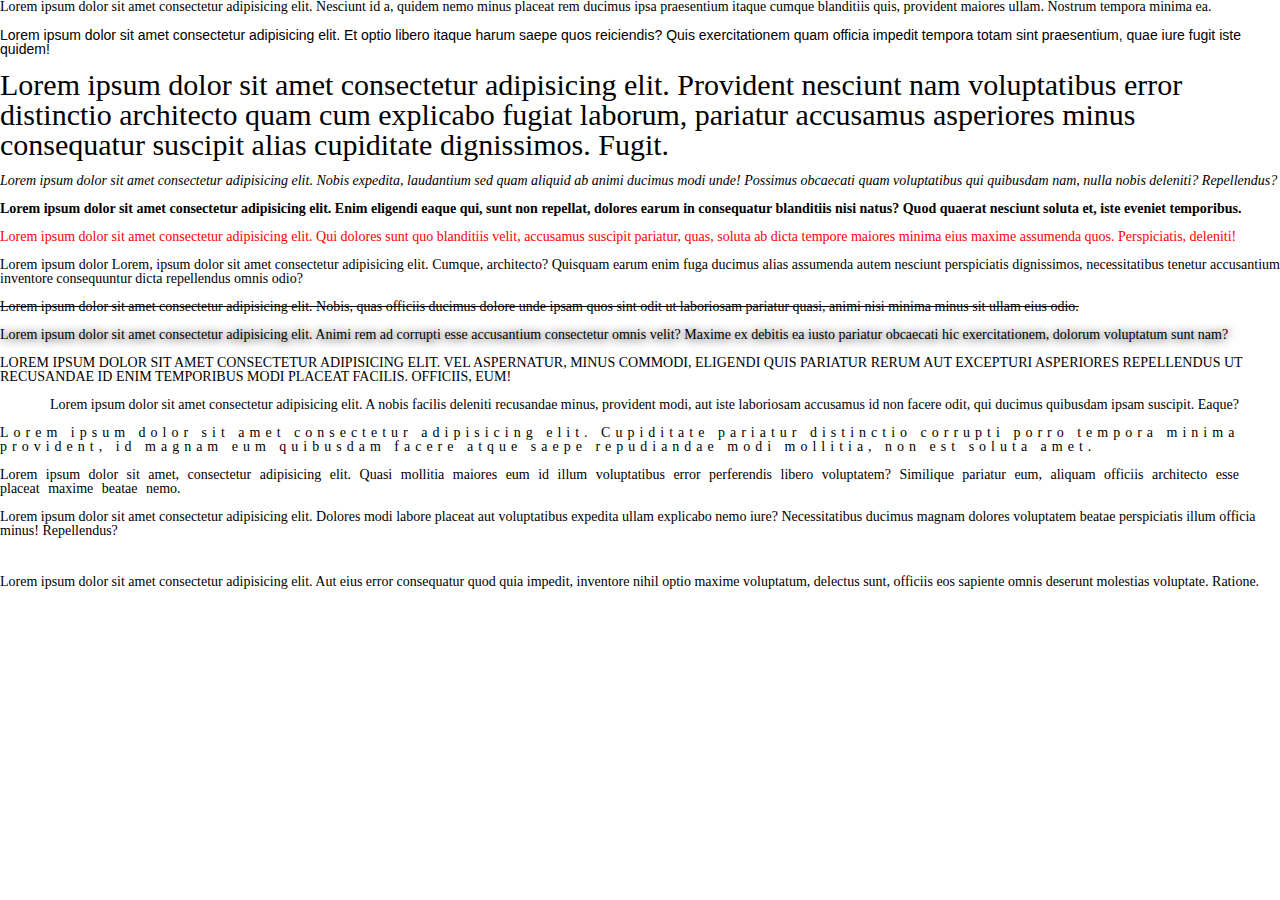
<file: css_2/index.html>
<!DOCTYPE html>
<html lang="eng">
    
    <head>
        <title> CSS Частина 2 </title>
        <link rel="stylesheet" href="css/style.css">
        <meta http-equiv="Content-type" content="text/html; charset=UTF-8" />
    </head>

    <body> 
        <p>
            Lorem ipsum dolor sit amet consectetur adipisicing elit. Nesciunt id a, quidem nemo minus placeat rem ducimus ipsa praesentium itaque cumque blanditiis quis, provident maiores ullam. Nostrum tempora minima ea.
        </p>
        <br>
        <p class="arial">
            Lorem ipsum dolor sit amet consectetur adipisicing elit. Et optio libero itaque harum saepe quos reiciendis? Quis exercitationem quam officia impedit tempora totam sint praesentium, quae iure fugit iste quidem!
        </p>
        <br>
        <p class="fontsize30">
            Lorem ipsum dolor sit amet consectetur adipisicing elit. Provident nesciunt nam voluptatibus error distinctio architecto quam cum explicabo fugiat laborum, pariatur accusamus asperiores minus consequatur suscipit alias cupiditate dignissimos. Fugit.
        </p>
        <br>
        <p class="italic">
            Lorem ipsum dolor sit amet consectetur adipisicing elit. Nobis expedita, laudantium sed quam aliquid ab animi ducimus modi unde! Possimus obcaecati quam voluptatibus qui quibusdam nam, nulla nobis deleniti? Repellendus?
        </p>
        <br>
        <p class="font700">
            Lorem ipsum dolor sit amet consectetur adipisicing elit. Enim eligendi eaque qui, sunt non repellat, dolores earum in consequatur blanditiis nisi natus? Quod quaerat nesciunt soluta et, iste eveniet temporibus.
        </p>
        <br>
        <p class="colorred">
            Lorem ipsum dolor sit amet consectetur adipisicing elit. Qui dolores sunt quo blanditiis velit, accusamus suscipit pariatur, quas, soluta ab dicta tempore maiores minima eius maxime assumenda quos. Perspiciatis, deleniti!
        </p>
        <br>
        <p class="textright">
            Lorem ipsum dolor
            Lorem, ipsum dolor sit amet consectetur adipisicing elit. Cumque, architecto? Quisquam earum enim fuga ducimus alias assumenda autem nesciunt perspiciatis dignissimos, 
            necessitatibus tenetur accusantium inventore consequuntur dicta repellendus omnis odio?
        </p>
        <br>
        <p class="decoration">
            Lorem ipsum dolor sit amet consectetur adipisicing elit. Nobis, quas officiis ducimus dolore unde ipsam quos sint 
            odit ut laboriosam pariatur quasi, animi nisi minima minus sit ullam eius odio.
        </p>
        <br>
        <p class="shadow">
            Lorem ipsum dolor sit amet consectetur adipisicing elit. Animi rem ad corrupti esse accusantium consectetur omnis velit? Maxime ex debitis
             ea iusto pariatur obcaecati hic exercitationem, dolorum voluptatum sunt nam?
        </p>
        <br>
        <p class="uppercase">
            Lorem ipsum dolor sit amet consectetur adipisicing elit. Vel aspernatur, minus commodi, eligendi quis pariatur rerum aut excepturi
             asperiores repellendus ut recusandae id enim temporibus modi placeat facilis. Officiis, eum!
        </p>
        <br>
        <p class="ident">
            Lorem ipsum dolor sit amet consectetur adipisicing elit. A nobis facilis deleniti recusandae minus, provident modi,
             aut iste laboriosam accusamus id non facere odit, qui ducimus quibusdam ipsam suscipit. Eaque?
        </p>
        <br>
        <p class="lspace">
            Lorem ipsum dolor sit amet consectetur adipisicing elit. Cupiditate pariatur distinctio corrupti porro tempora minima provident, 
            id magnam eum quibusdam facere atque saepe repudiandae modi mollitia, non est soluta amet.
        </p>
        <br>
        <p class="wspace">
            Lorem ipsum dolor sit amet, consectetur adipisicing elit. Quasi mollitia maiores eum id illum voluptatibus error perferendis 
            libero voluptatem? Similique pariatur eum, aliquam officiis architecto esse placeat maxime beatae nemo.
        </p>
        <br>
        <p class="whitespace">
            Lorem ipsum dolor sit amet consectetur adipisicing elit. Dolores modi labore placeat aut voluptatibus expedita ullam explicabo nemo iure? 
            Necessitatibus ducimus magnam dolores voluptatem beatae perspiciatis illum officia minus! Repellendus?
        </p>
        <br>
        <p class="lineheight">
            Lorem ipsum dolor sit amet consectetur adipisicing elit. Aut eius error consequatur quod quia impedit, inventore nihil optio maxime voluptatum,
             delectus sunt, officiis eos sapiente omnis deserunt molestias voluptate. Ratione.
        </p>
    </body>
</html>
</file>
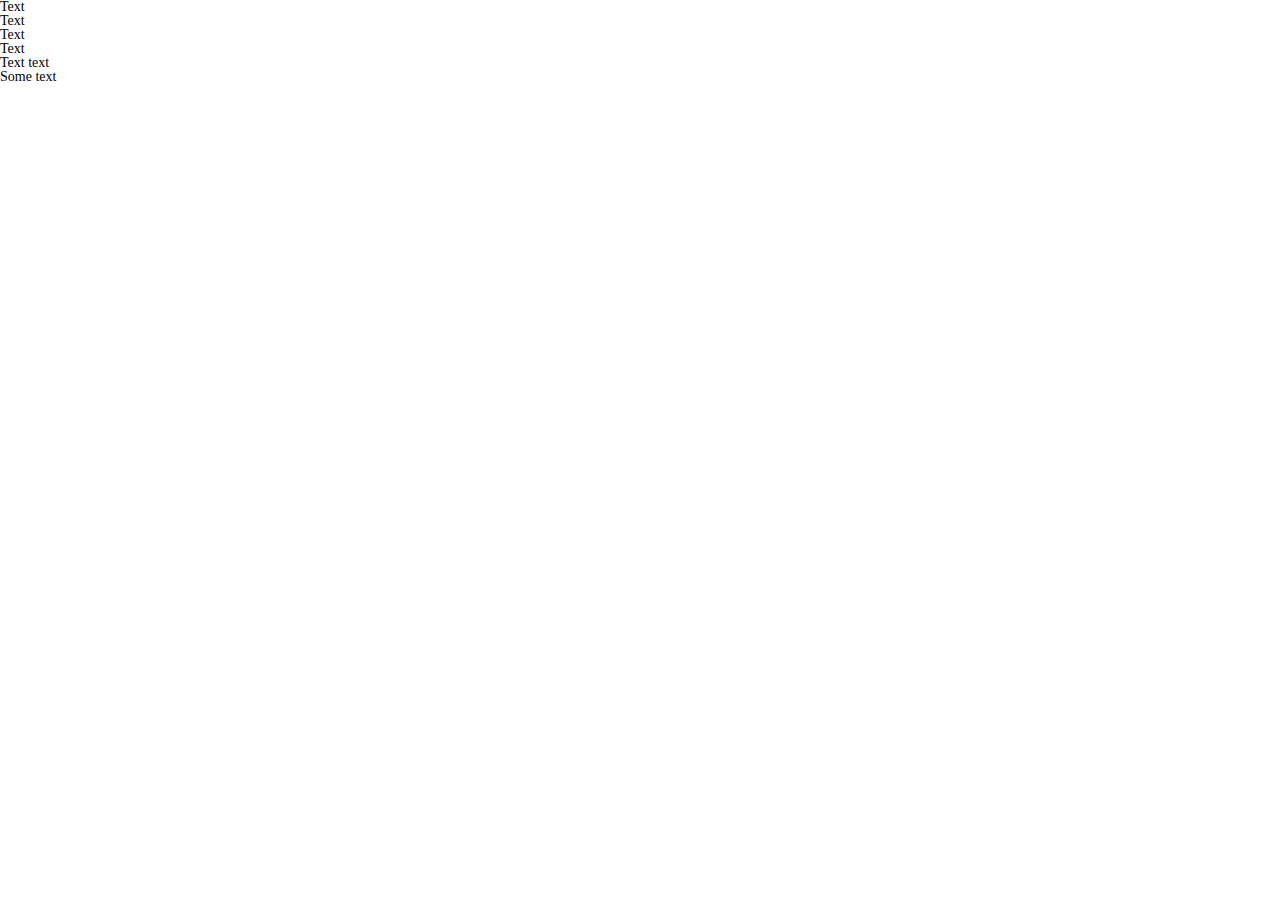
<file: css_1/css_1/index.html>
<!DOCTYPE html>
<html lang="eng">
    
    <head>
        <title> CSS Частина 1 Синтаксис та обнулення </title>
        <link rel="stylesheet" href="css/style.css">
        <meta http-equiv="Content-type" content="text/html; charset=UTF-8" />
    </head>

    <body>
        <p>
            Text
        </p>
        <ul>
            <li>Text</li>
            <li>Text</li>
            <li>Text</li>
        </ul>
        <p>Text text</p>
        <h2>Some text</h2>
    </body>
</html>
</file>
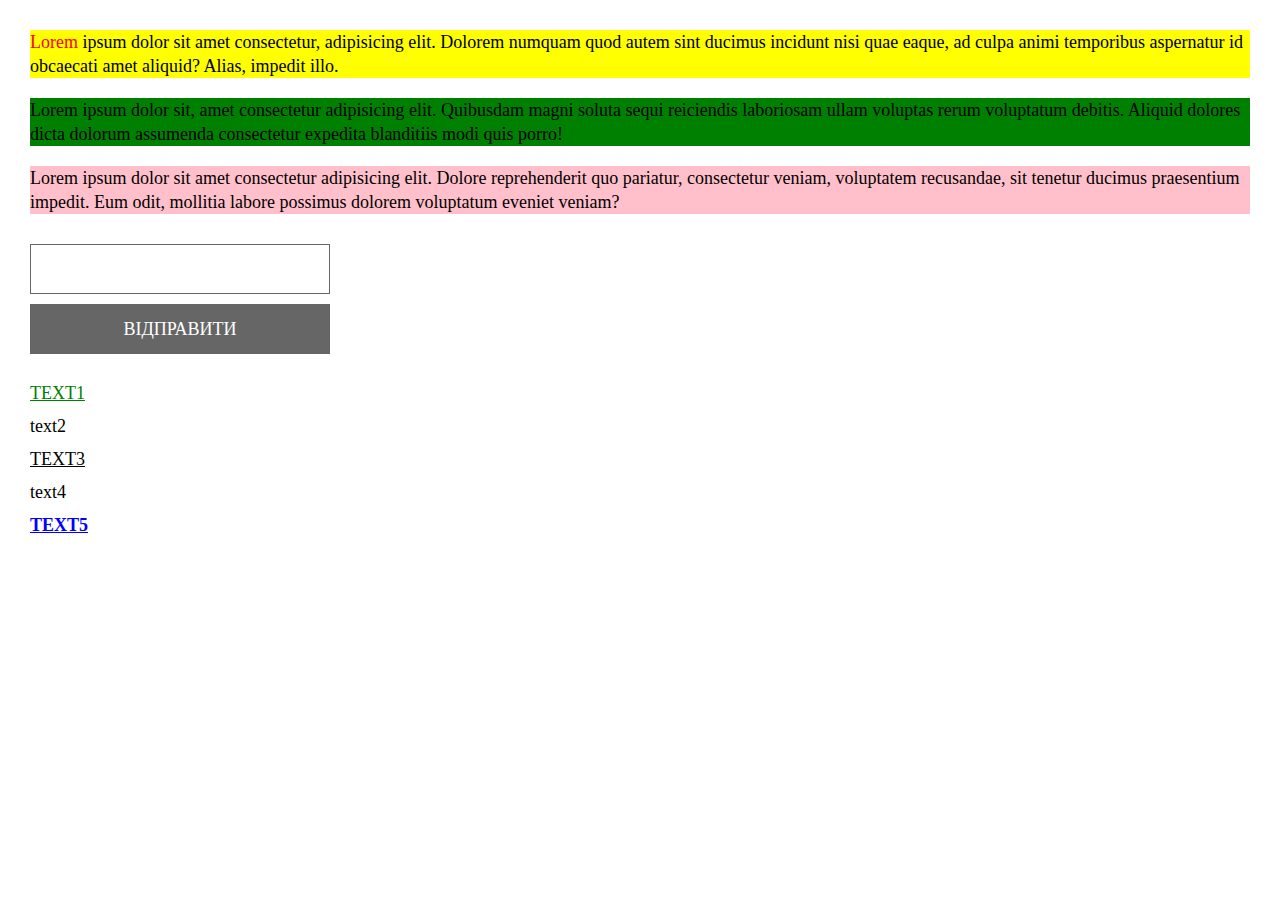
<file: css_6/css_6/index.html>
<!DOCTYPE html>
<html lang="eng">
  <head>
    <!-- Заголовок сторінки в браузері -->
    <title>CSS Частина 6 (Псевдокласи)</title>
    <!-- Підключаємо CSS -->
    <link rel="stylesheet" href="css/style.css" />
    <!-- Кодування сторінки -->
    <meta http-equiv="Content-type" content="text/html; charset=UTF-8" />
  </head>
  <!-- Тіло сторінки, що відобрається -->
  <body>
    <div class="block">
      <p>
        <a href="https://www.google.com/" target="_blank" class="link">Lorem</a>
        ipsum dolor sit amet consectetur, adipisicing elit. Dolorem numquam quod
        autem sint ducimus incidunt nisi quae eaque, ad culpa animi temporibus
        aspernatur id obcaecati amet aliquid? Alias, impedit illo.
      </p>
      <p>
        Lorem ipsum dolor sit, amet consectetur adipisicing elit. Quibusdam
        magni soluta sequi reiciendis laboriosam ullam voluptas rerum voluptatum
        debitis. Aliquid dolores dicta dolorum assumenda consectetur expedita
        blanditiis modi quis porro!
      </p>
      <p>
        Lorem ipsum dolor sit amet consectetur adipisicing elit. Dolore
        reprehenderit quo pariatur, consectetur veniam, voluptatem recusandae,
        sit tenetur ducimus praesentium impedit. Eum odit, mollitia labore
        possimus dolorem voluptatum eveniet veniam?
      </p>
    </div>
    <form action="#">
      <input type="text" class="textinput" />
      <button class="textbutton" type="submit">Відправити</button>
    </form>
    <ul class="list">
      <li class="">text1</li>
      <li class="">text2</li>
      <li class="">text3</li>
      <li class="">text4</li>
      <li class="">text5</li>
    </ul>
  </body>
</html>
</file>
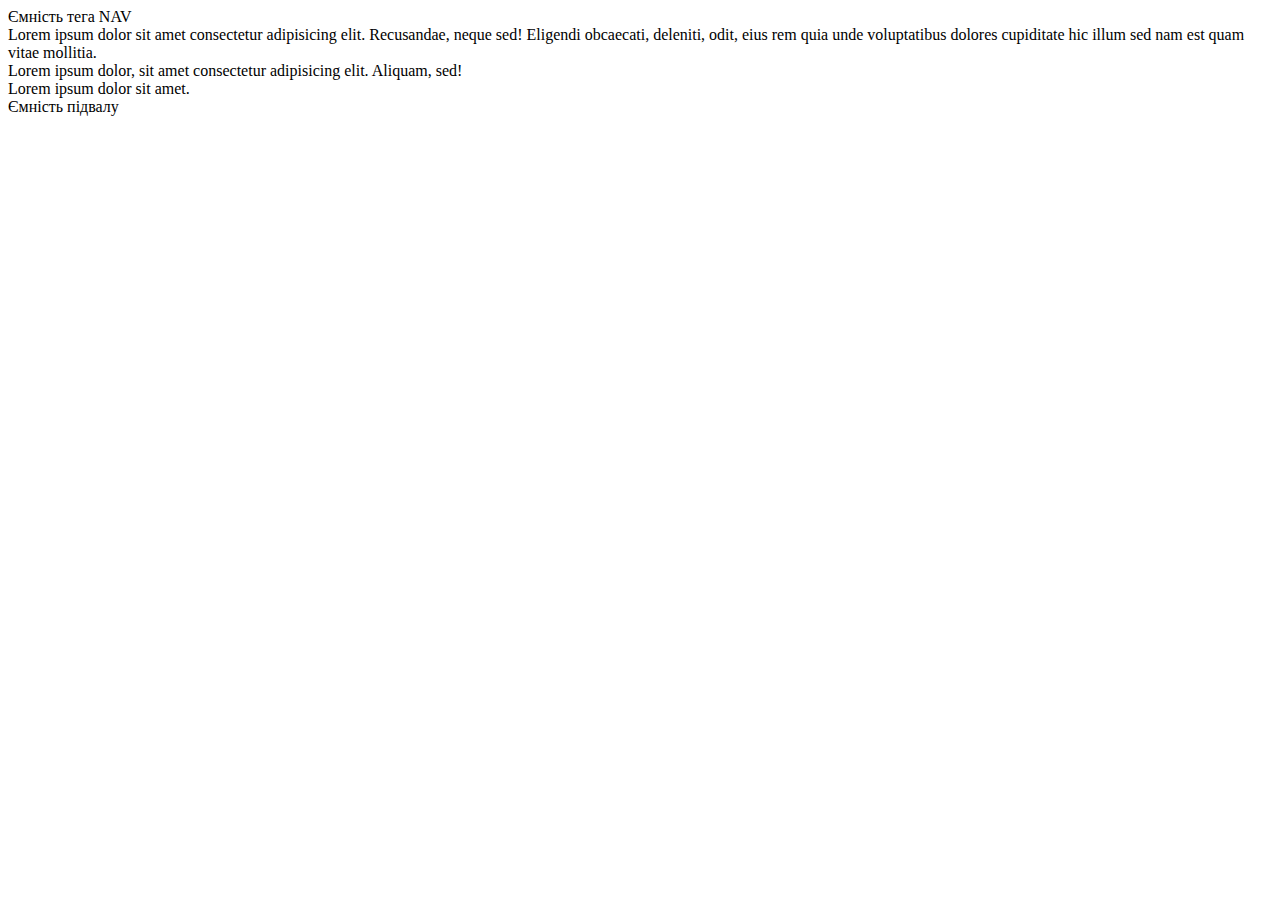
<file: 2025/htmltags_1/htmltags_1/index.html>
<!DOCTYPE html>
<html lang="eng">
    
    <head>
        <title> Знайомство з HTML тегами часть 1</title>
        <meta http-equiv="Content-type" content="text/html; charset=UTF-8" />
    </head>

    <body>
       <div></div>

       <header>
        <nav>
            Ємність тега NAV
        </nav>
       </header>

       <div>
        Lorem ipsum dolor sit amet consectetur adipisicing elit. Recusandae, neque sed! Eligendi obcaecati, deleniti, odit, eius rem quia unde voluptatibus dolores cupiditate hic illum sed nam est quam vitae mollitia.
       </div>
       <div>
        Lorem ipsum dolor, sit amet consectetur adipisicing elit. Aliquam, sed!
       </div>
       <div>
        Lorem ipsum dolor sit amet.
       </div>

       <footer>
        Ємність підвалу
       </footer>

    </body>
</html>
</file>
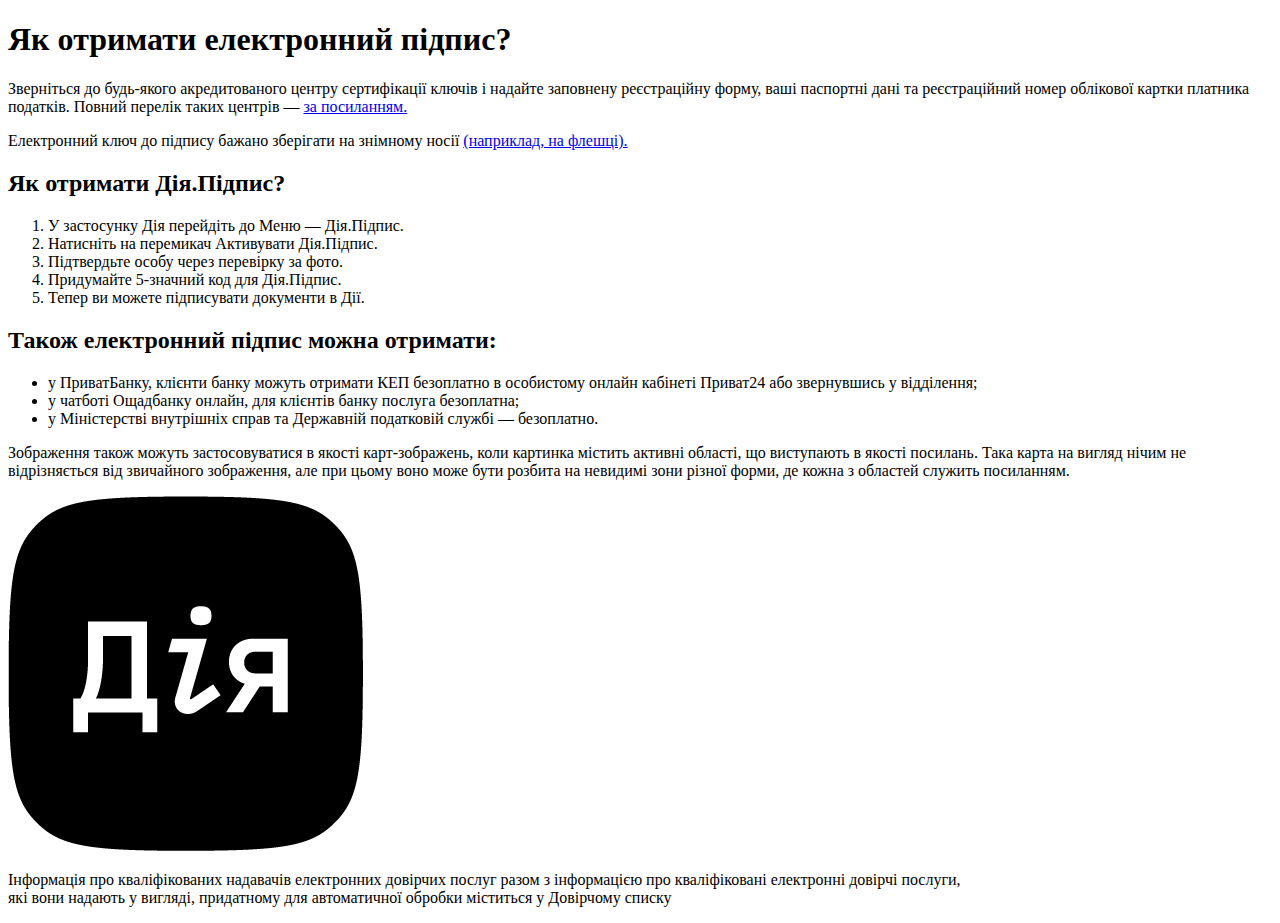
<file: 2025/htmltags_2/htmltags_2/index.html>
<!DOCTYPE html>
<html lang="eng">
    
    <head>
        <title> Знайомство з HTML тегами часть 2</title>
        <meta http-equiv="Content-type" content="text/html; charset=UTF-8" />
    </head>

    <body>
       <h1> Як отримати електронний підпис?</h1>
       <p>Зверніться до будь-якого акредитованого центру сертифікації ключів і надайте заповнену реєстраційну форму, ваші паспортні дані та реєстраційний номер облікової картки платника податків. Повний перелік таких центрів — <a target="_blank" href="https://czo.gov.ua/ca-registry"> за посиланням.</a></p>
       <p>
        <span>
            Електронний ключ до підпису бажано зберігати на знімному носії <a target="_blank" href="https://diia.gov.ua/faq/1">(наприклад, на флешці).</a>
        </span>
        </p>

        <h2>Як отримати Дія.Підпис?</h2>
        <ol>
            <li>У застосунку Дія перейдіть до Меню — Дія.Підпис.</li>
            <li>Натисніть на перемикач Активувати Дія.Підпис.</li>
            <li>Підтвердьте особу через перевірку за фото.</li>
            <li>Придумайте 5-значний код для Дія.Підпис.</li>
            <li>Тепер ви можете підписувати документи в Дії.</li>
        </ol>

        <h2>Також електронний підпис можна отримати:</h2>
        <ul>
            <li>у ПриватБанку, клієнти банку можуть отримати КЕП безоплатно в особистому онлайн кабінеті Приват24 або звернувшись у відділення;</li>
            <li>у чатботі Ощадбанку онлайн, для клієнтів банку послуга безоплатна;</li>
            <li>у Міністерстві внутрішніх справ та Державній податковій службі — безоплатно.</li>
        </ul>
        <p>Зображення також можуть застосовуватися в якості карт-зображень, коли картинка містить активні області, що виступають в якості посилань. Така карта на вигляд нічим не відрізняється від звичайного зображення, але при цьому воно може бути розбита на невидимі зони різної форми, де кожна з областей служить посиланням.</p>
        <img src="img/dia.png" alt="Ой, щось пішло не по плану">
        <p>Інформація про кваліфікованих надавачів електронних довірчих послуг разом з інформацією про кваліфіковані електронні довірчі послуги, <br> які вони надають у вигляді, придатному для автоматичної обробки міститься у Довірчому списку</p>

    </body>
</html>
</file>
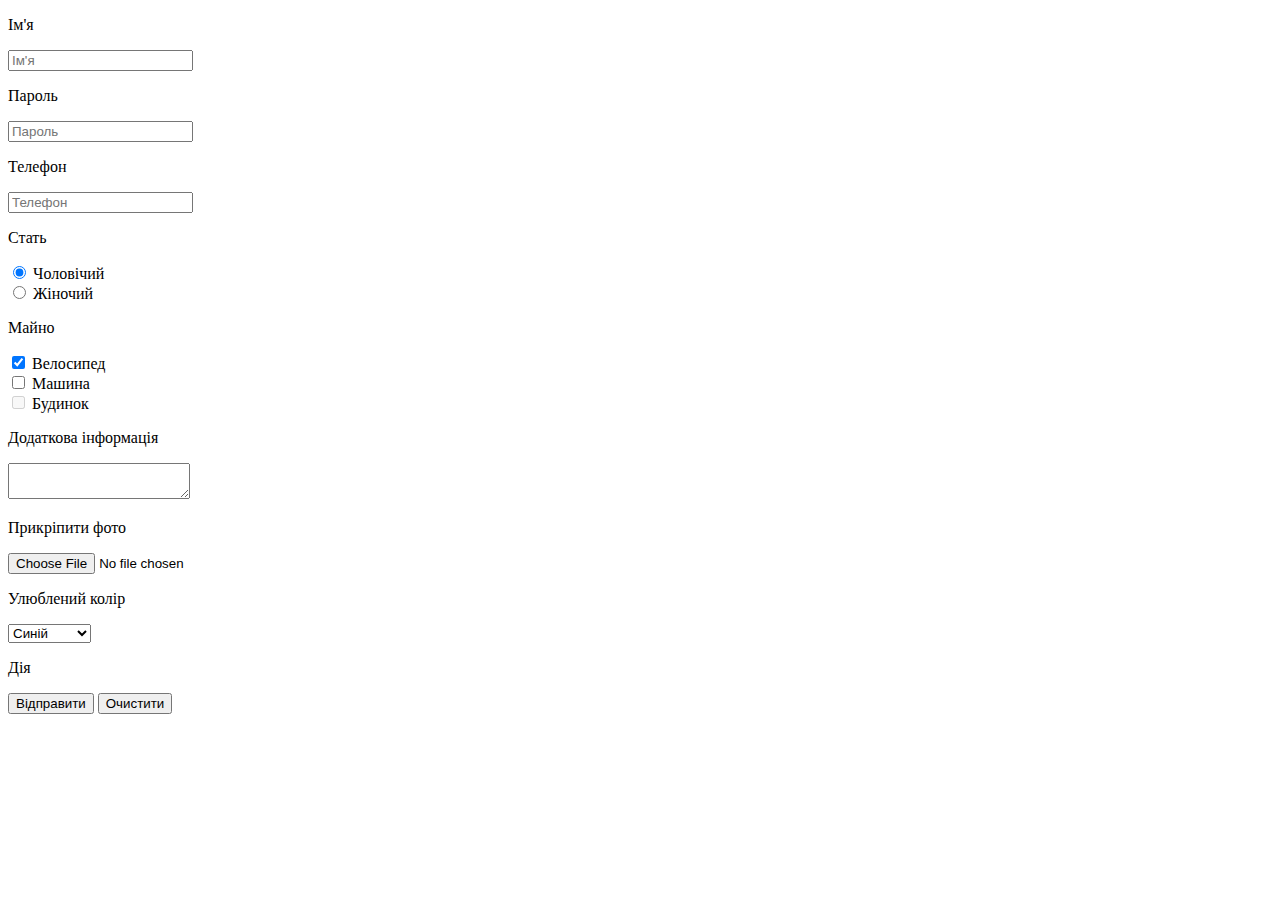
<file: 2025/htmltags_3/htmltags_3/index.html>
<!DOCTYPE html>
<html lang="eng">
    
    <head>
        <title> Знайомство з HTML тегами часть 3 (Форми) </title>
        <meta http-equiv="Content-type" content="text/html; charset=UTF-8" />
    </head>

    <body>
       <form action="#" method="post" enctype="multipart/form-data">
        <div>
            <p>Ім'я</p>
            <input placeholder="Ім'я" tabindex="1" name="username" type="text">
        </div>
        <div>
            <p>Пароль</p>
            <input placeholder="Пароль" tabindex="2" name="userpass" type="password">
        </div>
        <div>
            <p>Телефон</p>
             <input placeholder="Телефон" tabindex="3" name="userphone" type="tel">
        </div>
        <div>
            <p>Стать</p>
            <div>
            <input tabindex="4" checked type="radio" name="gender" value="male"> Чоловічий
            </div>
            <div>
            <input tabindex="4" type="radio" name="gender" value="female"> Жіночий
            </div>
        </div>
        <div>
             <p>Майно</p>
             <div>
                <input tabindex="5" checked type="checkbox" name="bike" value="yes"> Велосипед
             </div>
             <div>
                <input tabindex="6" type="checkbox" name="car" value="yes"> Машина
             </div>
             <div>
                <input tabindex="7" disabled type="checkbox" name="house" value="yes"> Будинок
             </div>
        </div>
        <div>
            <p>Додаткова інформація</p>
            <textarea tabindex="8" name="text id=""></textarea>
        </div>
         <div>
            <p>Прикріпити фото</p>
            <input tabindex="9" type="file">
        </div>

        <div>
            <p>Улюблений колір</p>
            <select tabindex="10" name="color">
                <option value="red">Червоний</option>
                <option selected value="blue">Синій</option>
                <option value="yellow">Жовтий</option>
            </select>
        </div>
        <div>
            <p>Дія</p>
            <button tabindex="11" type="submit">Відправити</button>
            <button tabindex="12" type="reset">Очистити</button>
        </div>


       </form>
    </body>
</html>
</file>
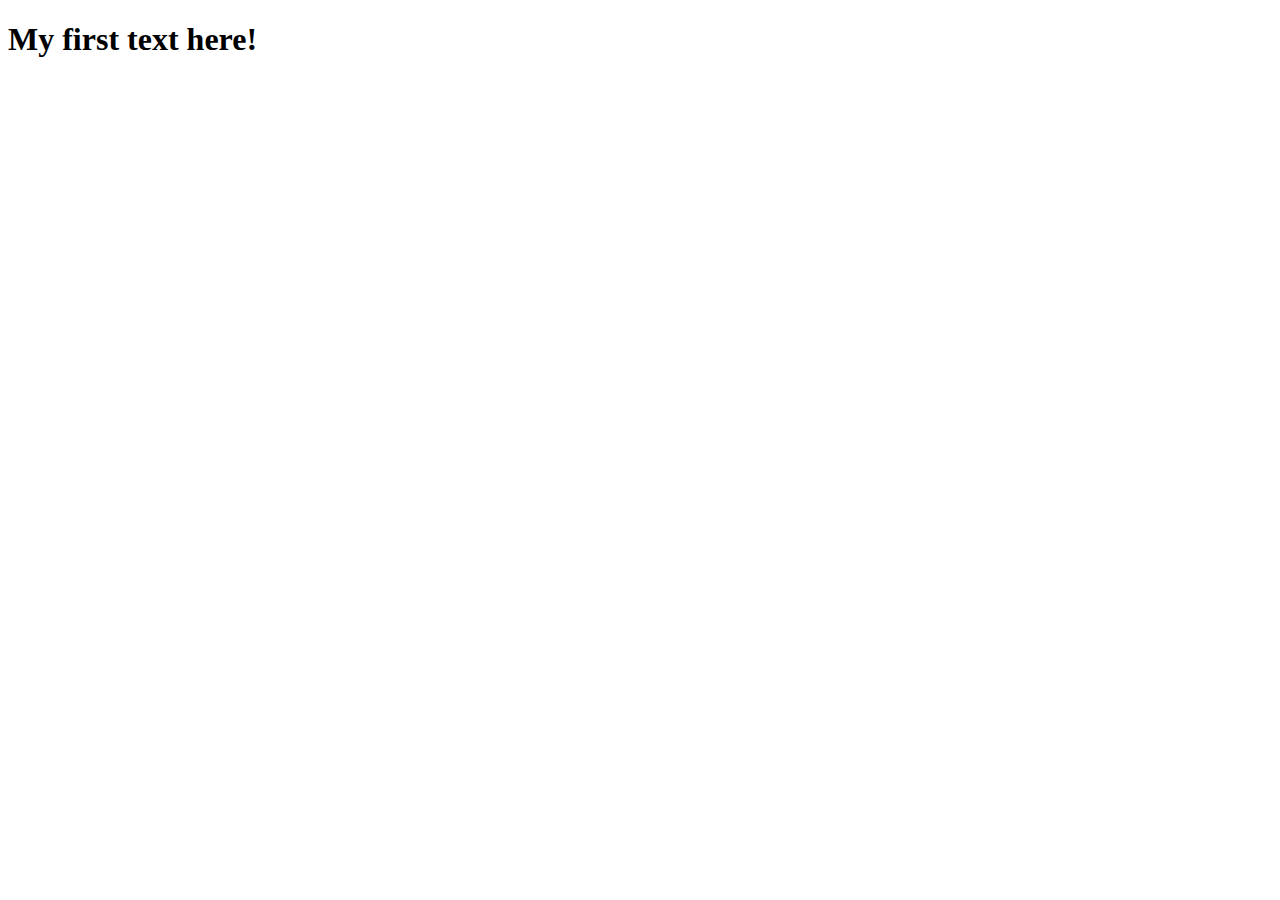
<file: 2025/myfirstproject/myfirstproject/index.html>
<!DOCTYPE html>
<html lang="eng">
    
    <head>
        <title> My way to react dev</title>
        <meta http-equiv="Content-type" content="text/html; charset=UTF-8" />
    </head>

    <body>
        <h1> My first text here! </h1>

    </body>


</html>
</file>
<file: css_2/css/style.css>
/*Обнулення*/
*{
	padding: 0;
	margin: 0;
	border: 0;
}
*,*:before,*:after{
	-moz-box-sizing: border-box;
	-webkit-box-sizing: border-box;
	box-sizing: border-box;
}
:focus,:active{outline: none;}
a:focus,a:active{outline: none;}

nav,footer,header,aside{display: block;}

html,body{
	height: 100%;
	width: 100%;
	font-size: 100%;
	line-height: 1;
	font-size: 14px;
	-ms-text-size-adjust: 100%;
	-moz-text-size-adjust: 100%;
	-webkit-text-size-adjust: 100%;
}
input,button,textarea{font-family:inherit;}

input::-ms-clear{display: none;}
button{cursor: pointer;}
button::-moz-focus-inner {padding:0;border:0;}
a, a:visited{text-decoration: none;}
a:hover{text-decoration: none;}
ul li{list-style: none;}
img{vertical-align: top;}

h1,h2,h3,h4,h5,h6{font-size:inherit;font-weight: 400;}

.bigred{
	font-size: 20px;
	color: red;
}

.arial {
	font-family: Arial, "Helvetica Neue", Helvetica, sans-serif;
}

.fontsize30 {
	font-size: 30px;
}

.italic {
	font-style: italic;
}

.font700 {
	font-weight: 700;
}

.colorred {
	color: red;
}

.textright {
	text-align: justify;
}

.decoration {
	text-decoration: line-through;
}

.shadow {
	text-shadow: 1px 1px 10px #000;
}

.uppercase {
	text-transform: uppercase;
}

.ident {
	text-indent: 50px;
}

.lspace {
	letter-spacing: 5px;
}

.wspace {
	word-spacing: 5px;
}

.whitespace {
	white-space: normal;
}

.lineheight {
	line-height: 60px;
}
</file>
<file: css_1/css_1/css/style.css>
/*Обнулення*/
*{
	padding: 0;
	margin: 0;
	border: 0;
}
*,*:before,*:after{
	-moz-box-sizing: border-box;
	-webkit-box-sizing: border-box;
	box-sizing: border-box;
}
:focus,:active{outline: none;}
a:focus,a:active{outline: none;}

nav,footer,header,aside{display: block;}

html,body{
	height: 100%;
	width: 100%;
	font-size: 100%;
	line-height: 1;
	font-size: 14px;
	-ms-text-size-adjust: 100%;
	-moz-text-size-adjust: 100%;
	-webkit-text-size-adjust: 100%;
}
input,button,textarea{font-family:inherit;}

input::-ms-clear{display: none;}
button{cursor: pointer;}
button::-moz-focus-inner {padding:0;border:0;}
a, a:visited{text-decoration: none;}
a:hover{text-decoration: none;}
ul li{list-style: none;}
img{vertical-align: top;}

h1,h2,h3,h4,h5,h6{font-size:inherit;font-weight: 400;}

.bigred{
	font-size: 20px;
	color: red;
}
</file>
<file: css_6/css_6/css/style.css>
/*Обнуление*/
* {
  padding: 0;
  margin: 0;
  border: 0;
}
*,
*:before,
*:after {
  -moz-box-sizing: border-box;
  -webkit-box-sizing: border-box;
  box-sizing: border-box;
}
:focus,
:active {
  outline: none;
}
a:focus,
a:active {
  outline: none;
}
nav,
footer,
header,
aside {
  display: block;
}
html,
body {
  height: 100%;
  width: 100%;
  font-size: 100%;
  line-height: 1;
  font-size: 14px;
  -ms-text-size-adjust: 100%;
  -moz-text-size-adjust: 100%;
  -webkit-text-size-adjust: 100%;
}
input,
button,
textarea {
  font-family: inherit;
}
input::-ms-clear {
  display: none;
}
button {
  cursor: pointer;
}
button::-moz-focus-inner {
  padding: 0;
  border: 0;
}
a,
a:visited {
  text-decoration: none;
}
a:hover {
  text-decoration: none;
}
ul li {
  list-style: none;
}
img {
  vertical-align: top;
}
h1,
h2,
h3,
h4,
h5,
h6 {
  font-size: inherit;
  font-weight: inherit;
}
/*--------------------*/
/* ----------------------------------------------------------------- */
body {
  padding: 30px;
}
.block {
  margin: 0 0 30px 0;
}
.block p:nth-child(1) {
  background-color: yellow;
}
.block p:nth-child(2) {
  background-color: green;
}
.block p:nth-child(3) {
  background-color: pink;
}
.block p:nth-child(3):hover {
  background-color: darkorchid;
}
.block p {
  font-size: 18px;
  line-height: 24px;
  margin: 0px 0px 20px 0px;
}
.link {
  color: red;
}
.link:visited {
  color: green;
}
.link:hover {
  text-decoration: underline;
  color: blue;
}
.link:active {
  color: yellow;
}

.textinput {
  border: 1px solid #666;
  height: 50px;
  padding: 0px 15px;
  font-size: 18px;
  width: 300px;
  margin: 0px 0px 10px 0px;
}
.textinput:focus {
  box-shadow: 0 0 10px rgba(0, 0, 0, 0.8);
}
.textbutton {
  display: block;
  width: 300px;
  height: 50px;
  background-color: #666;
  font-size: 18px;
  color: #fff;
  text-transform: uppercase;
  margin: 0px 0px 30px 0px;
}
.textbutton:hover {
  background-color: #333;
  color: yellow;
}
.textbutton:active {
  background-color: #fff;
}

.list {
}
.list li {
  font-size: 18px;
  margin: 0px 0px 15px 0px;
}

.list li:first-child {
  color: green;
}
.list li:last-child {
  color: blue;
  font-weight: 700;
}
.list li:nth-child(odd) {
  text-decoration: underline;
  text-transform: uppercase;
}
</file>
